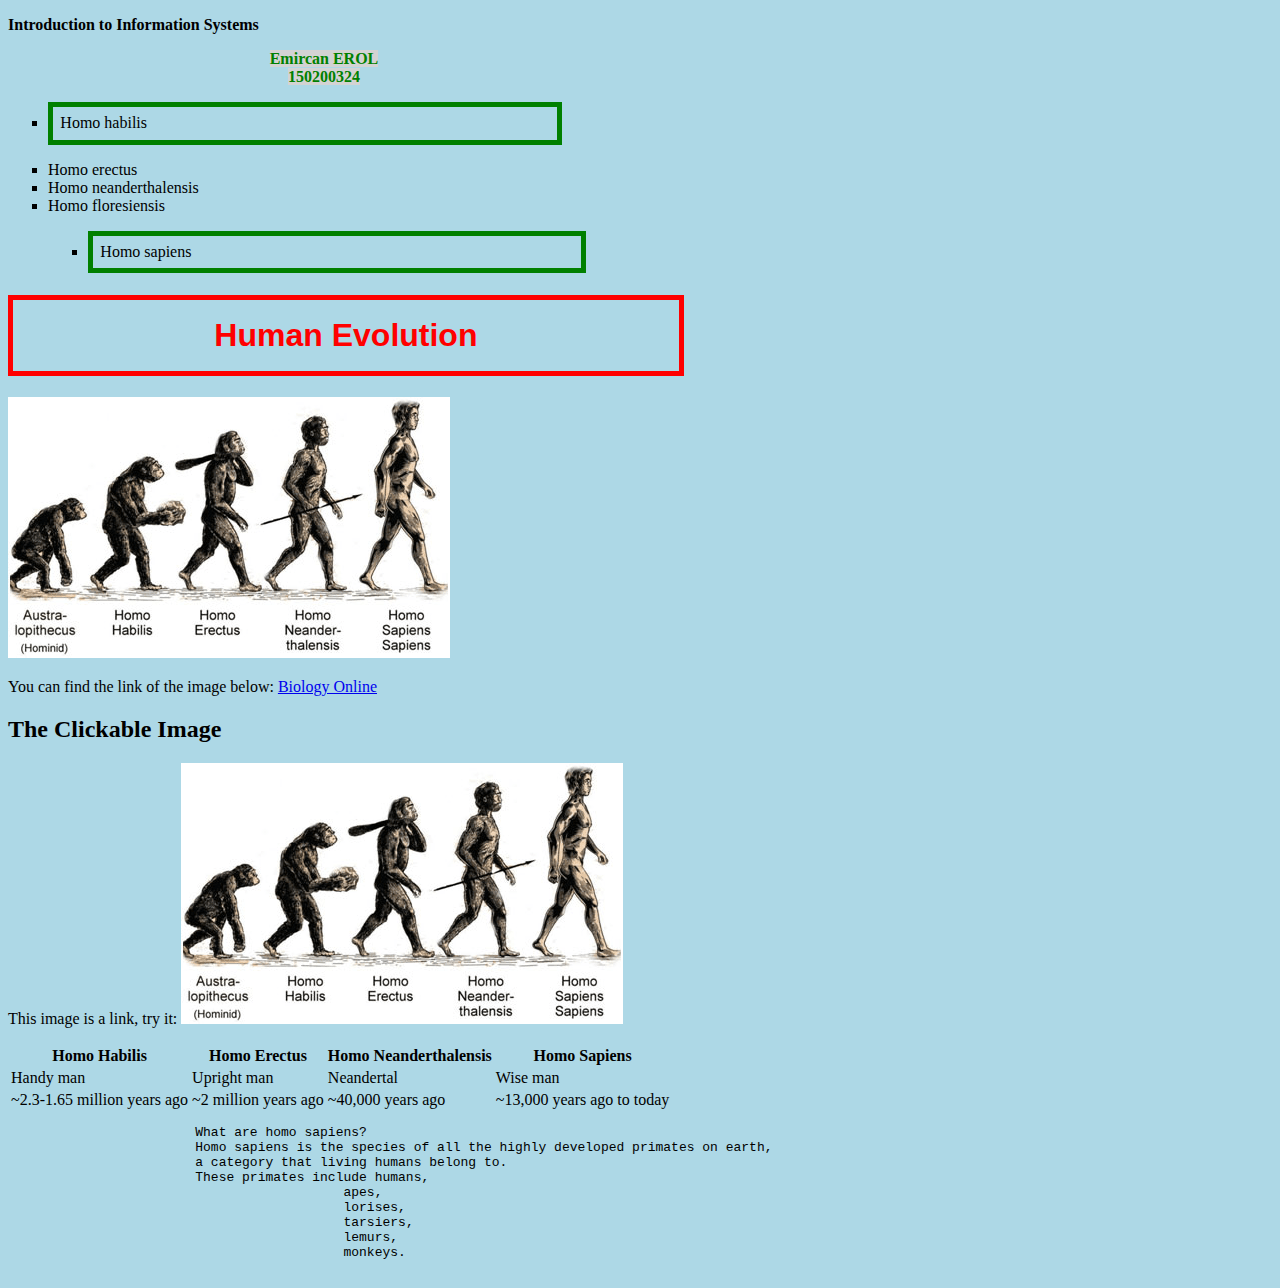
<file: index.html>
<!DOCTYPE html>
<html>
	<head>
		<meta charset="utf-8">
		<link rel="stylesheet" type = "text/css" href="./15_11_2021.css">
		
		
		<!--
		<style type="text/css">
			h1 {
				color: red;
				font: 24pt;
				text-decoration: underline;
				font-family: Tahoma, Arial, Helvetica, sans-serif;
			}
			em {
				font-style: normal;
				color:green;
				background-color: lightgrey;
				font-weight: bold;
			}
		</style>
		-->
		<title>Emircan's Web Page</title>
	</head>

	<body onload="welcomeFunction(); document.body.style.backgroundColor='pink'"
		onresize="document.body.style.backgroundColor='lightblue'" 
		
		onkeydown="document.body.style.backgroundColor='white'"
		onkeyup="document.body.style.backgroundColor='lightyellow'">
		<script>
			function welcomFunction() {
				alert("Welcome!");
			}
		</script>
		<p>
			<strong>Introduction to Information Systems</strong>
		</p>
		<p class="centered" onmouseover="document.querySelector('.centered').style.font='bold 20pt arial,serif'">
			<em>
			Emircan EROL
			<br>
			150200324
			</em>
		</p>
		<p>
			<ul id="undorderedL" onmouseover="document.getElementById('undorderedL').style.backgroundColor='purple'">
				<li>Homo habilis</li>
				<li>Homo erectus</li>
				<li>Homo neanderthalensis</li>
				<li>Homo floresiensis</li>
			
				<ul id="myList" onclick="document.getElementById('myList').style.backgroundColor='orange'">
					<li>Homo sapiens</li>
				</ul>
			</ul>	
		</p>
		
		<h1 onmouseover = "style.color='orange'; style.backgroundColor = 'lightgreen'" 
			onmouseout="style.color='red'; style.backgroundColor = 'white'">
			<strong>Human Evolution</strong>
		</h1>
		<p><img src="evolution-diagram.png" alt="EvolutionDiagram"></p>
		<p> 
			You can find the link of the image below:
			<a href=" https://www.biologyonline.com/dictionary/homo-sapiens-sapiens"> Biology Online </a>
		</p>

		<h2><strong>The Clickable Image</strong></h2>
		<p> 
			This image is a link, try it:
			<a href=" https://www.biologyonline.com/dictionary/homo-sapiens-sapiens"> 
				<img id="myImg" alt="Evolution diagram" onclick="alert(document.getElementById('myImg').alt)" src="evolution-diagram.png">
			</a>
		</p>

		<table>
			<tr>
				<th>Homo Habilis</th>
				<th>Homo Erectus</th>
				<th>Homo Neanderthalensis</th>
				<th>Homo Sapiens</th>
			</tr>
			<tr>
				<td>Handy man</td>
				<td>Upright man</td>
				<td>Neandertal</td>
				<td>Wise man</td>
			</tr>
			<tr>
				<td>~2.3-1.65 million years ago</td>
				<td>~2 million years ago</td>
				<td>~40,000 years ago</td>
				<td>~13,000 years ago to today</td>
			</tr>
		</table>
		<pre>
			What are homo sapiens?
			Homo sapiens is the species of all the highly developed primates on earth,
			a category that living humans belong to.
			These primates include humans,
					   apes,
					   lorises,
					   tarsiers,
					   lemurs,
					   monkeys.
		</pre>
	</body>
</html>
</file>
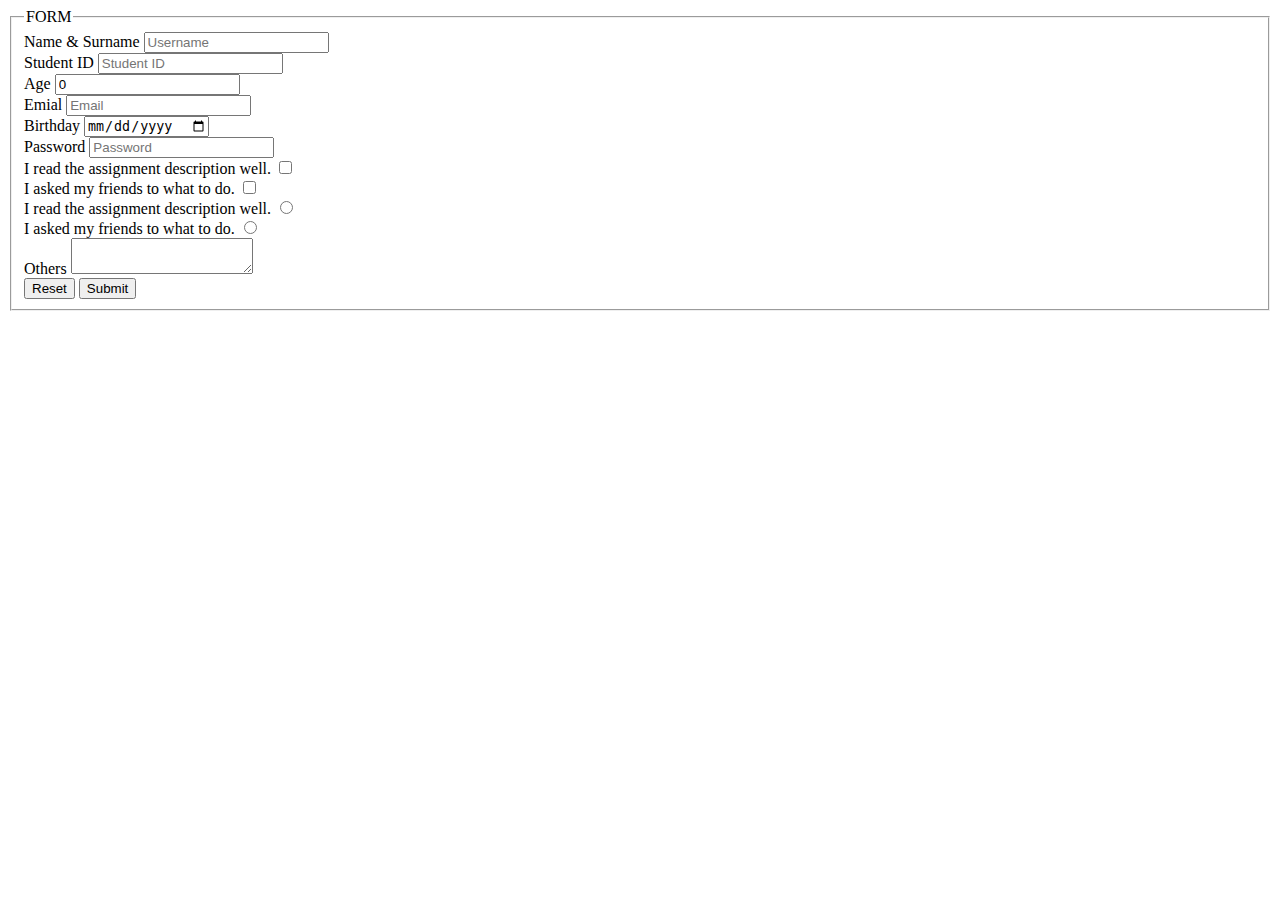
<file: Assignment12.html>
<!DOCTYPE html>
<meta charset="utf-8">

<html>
    <head>
        <title> FORM </title>
    </head>

    <body>
        <form>
            <fieldset>
                <legend> FORM </legend>
            <div>
                <label for="name"> Name & Surname </label>
                <input placeholder="Username">
            </div>

            <div>
                <label for="id"> Student ID </label>
                <input placeholder="Student ID">
            </div>

            <div>
                <label for="ageCal"> Age </label>
                <input id="Age" type="number" name="age" value="0">
            </div>
            
            <div>
                <label for="email"> Emial </label>
                <input type="email" placeholder="Email">
            </div>

            <div>
                <label for="birthday"> Birthday </label>
                <input type="date">
            </div>

            <div>
                <label for="password"> Password </label>
                <input type="password" placeholder="Password">
            </div>

            <div>
                <label for="wellcheck"> I read the assignment description well. </label>
                <input type="checkbox">
            </div>

            <div>
                <label for="askcheck"> I asked my friends to what to do. </label>
                <input type="checkbox">
            </div>

            <div>
                <label for="wellradio"> I read the assignment description well. </label>
                <input type="radio" name="read">
            </div>

            <div>
                <label for="askradio"> I asked my friends to what to do. </label>
                <input type="radio" name="read">
            </div>

            <div>
                <label for="textarea"> Others </label>
                <textarea></textarea>
            </div>

            <button type="reset"> Reset </button>
            <button type="submit"> Submit </button>
        </form>
    </body>
</html>
</file>
<file: 15_11_2021.css>
h1 {
	color:red;
	font: 24pt;
	text-decoration: underline;
	font-family: tahoma, Arial, Helvetica, sans-serif;
}
em {
	font-style: normal;
	color:green;
	background-color: lightgrey;
	font-weight: bold;
}
ul {
	list-style-type: square;
}
a:hover {
	text-decoration: none;
}
li:first-child {
	border: thick solid green;
	margin-bottom: 1em;
	margin-top: 1em;
	padding: 1ex;
	width: 40%;
}
h1 {
	text-align: center;
	border: thick solid red;
	text-decoration: none;
	padding: 1ex;
	width: 50%;
}
.centered {
	text-align: center;
	width: 50%;
}
</file>
